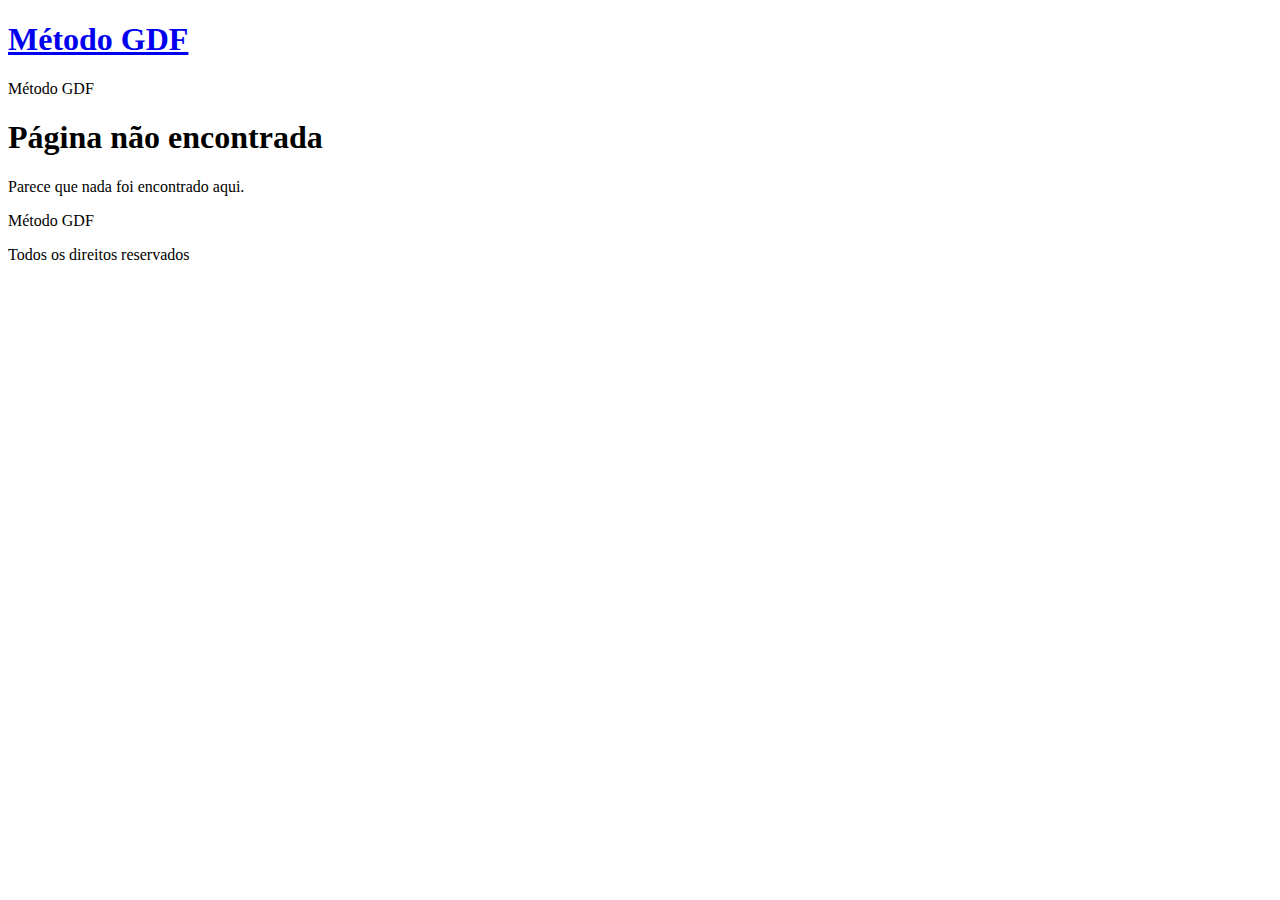
<file: metodogdf.com.br/__trashed-2/schema.org/index.html>
<!doctype html>
<html lang="pt-BR">
<head>
	<meta charset="UTF-8">
		<meta name="viewport" content="width=device-width, initial-scale=1">
	<link rel="profile" href="https://gmpg.org/xfn/11">
	<script data-cfasync="false" data-no-defer="1">var ewww_webp_supported=!1;function check_webp_feature(A,e){var w;e=void 0!==e?e:function(){},ewww_webp_supported?e(ewww_webp_supported):((w=new Image).onload=function(){ewww_webp_supported=0<w.width&&0<w.height,e&&e(ewww_webp_supported)},w.onerror=function(){e&&e(!1)},w.src="data:image/webp;base64,"+{alpha:"UklGRkoAAABXRUJQVlA4WAoAAAAQAAAAAAAAAAAAQUxQSAwAAAARBxAR/Q9ERP8DAABWUDggGAAAABQBAJ0BKgEAAQAAAP4AAA3AAP7mtQAAAA=="}[A])}check_webp_feature("alpha");</script><script data-cfasync="false" data-no-defer="1">var Arrive=function(c,w){"use strict";if(c.MutationObserver&&"undefined"!=typeof HTMLElement){var r,a=0,u=(r=HTMLElement.prototype.matches||HTMLElement.prototype.webkitMatchesSelector||HTMLElement.prototype.mozMatchesSelector||HTMLElement.prototype.msMatchesSelector,{matchesSelector:function(e,t){return e instanceof HTMLElement&&r.call(e,t)},addMethod:function(e,t,r){var a=e[t];e[t]=function(){return r.length==arguments.length?r.apply(this,arguments):"function"==typeof a?a.apply(this,arguments):void 0}},callCallbacks:function(e,t){t&&t.options.onceOnly&&1==t.firedElems.length&&(e=[e[0]]);for(var r,a=0;r=e[a];a++)r&&r.callback&&r.callback.call(r.elem,r.elem);t&&t.options.onceOnly&&1==t.firedElems.length&&t.me.unbindEventWithSelectorAndCallback.call(t.target,t.selector,t.callback)},checkChildNodesRecursively:function(e,t,r,a){for(var i,n=0;i=e[n];n++)r(i,t,a)&&a.push({callback:t.callback,elem:i}),0<i.childNodes.length&&u.checkChildNodesRecursively(i.childNodes,t,r,a)},mergeArrays:function(e,t){var r,a={};for(r in e)e.hasOwnProperty(r)&&(a[r]=e[r]);for(r in t)t.hasOwnProperty(r)&&(a[r]=t[r]);return a},toElementsArray:function(e){return e=void 0!==e&&("number"!=typeof e.length||e===c)?[e]:e}}),e=(l.prototype.addEvent=function(e,t,r,a){a={target:e,selector:t,options:r,callback:a,firedElems:[]};return this._beforeAdding&&this._beforeAdding(a),this._eventsBucket.push(a),a},l.prototype.removeEvent=function(e){for(var t,r=this._eventsBucket.length-1;t=this._eventsBucket[r];r--)e(t)&&(this._beforeRemoving&&this._beforeRemoving(t),(t=this._eventsBucket.splice(r,1))&&t.length&&(t[0].callback=null))},l.prototype.beforeAdding=function(e){this._beforeAdding=e},l.prototype.beforeRemoving=function(e){this._beforeRemoving=e},l),t=function(i,n){var o=new e,l=this,s={fireOnAttributesModification:!1};return o.beforeAdding(function(t){var e=t.target;e!==c.document&&e!==c||(e=document.getElementsByTagName("html")[0]);var r=new MutationObserver(function(e){n.call(this,e,t)}),a=i(t.options);r.observe(e,a),t.observer=r,t.me=l}),o.beforeRemoving(function(e){e.observer.disconnect()}),this.bindEvent=function(e,t,r){t=u.mergeArrays(s,t);for(var a=u.toElementsArray(this),i=0;i<a.length;i++)o.addEvent(a[i],e,t,r)},this.unbindEvent=function(){var r=u.toElementsArray(this);o.removeEvent(function(e){for(var t=0;t<r.length;t++)if(this===w||e.target===r[t])return!0;return!1})},this.unbindEventWithSelectorOrCallback=function(r){var a=u.toElementsArray(this),i=r,e="function"==typeof r?function(e){for(var t=0;t<a.length;t++)if((this===w||e.target===a[t])&&e.callback===i)return!0;return!1}:function(e){for(var t=0;t<a.length;t++)if((this===w||e.target===a[t])&&e.selector===r)return!0;return!1};o.removeEvent(e)},this.unbindEventWithSelectorAndCallback=function(r,a){var i=u.toElementsArray(this);o.removeEvent(function(e){for(var t=0;t<i.length;t++)if((this===w||e.target===i[t])&&e.selector===r&&e.callback===a)return!0;return!1})},this},i=new function(){var s={fireOnAttributesModification:!1,onceOnly:!1,existing:!1};function n(e,t,r){return!(!u.matchesSelector(e,t.selector)||(e._id===w&&(e._id=a++),-1!=t.firedElems.indexOf(e._id)))&&(t.firedElems.push(e._id),!0)}var c=(i=new t(function(e){var t={attributes:!1,childList:!0,subtree:!0};return e.fireOnAttributesModification&&(t.attributes=!0),t},function(e,i){e.forEach(function(e){var t=e.addedNodes,r=e.target,a=[];null!==t&&0<t.length?u.checkChildNodesRecursively(t,i,n,a):"attributes"===e.type&&n(r,i)&&a.push({callback:i.callback,elem:r}),u.callCallbacks(a,i)})})).bindEvent;return i.bindEvent=function(e,t,r){t=void 0===r?(r=t,s):u.mergeArrays(s,t);var a=u.toElementsArray(this);if(t.existing){for(var i=[],n=0;n<a.length;n++)for(var o=a[n].querySelectorAll(e),l=0;l<o.length;l++)i.push({callback:r,elem:o[l]});if(t.onceOnly&&i.length)return r.call(i[0].elem,i[0].elem);setTimeout(u.callCallbacks,1,i)}c.call(this,e,t,r)},i},o=new function(){var a={};function i(e,t){return u.matchesSelector(e,t.selector)}var n=(o=new t(function(){return{childList:!0,subtree:!0}},function(e,r){e.forEach(function(e){var t=e.removedNodes,e=[];null!==t&&0<t.length&&u.checkChildNodesRecursively(t,r,i,e),u.callCallbacks(e,r)})})).bindEvent;return o.bindEvent=function(e,t,r){t=void 0===r?(r=t,a):u.mergeArrays(a,t),n.call(this,e,t,r)},o};d(HTMLElement.prototype),d(NodeList.prototype),d(HTMLCollection.prototype),d(HTMLDocument.prototype),d(Window.prototype);var n={};return s(i,n,"unbindAllArrive"),s(o,n,"unbindAllLeave"),n}function l(){this._eventsBucket=[],this._beforeAdding=null,this._beforeRemoving=null}function s(e,t,r){u.addMethod(t,r,e.unbindEvent),u.addMethod(t,r,e.unbindEventWithSelectorOrCallback),u.addMethod(t,r,e.unbindEventWithSelectorAndCallback)}function d(e){e.arrive=i.bindEvent,s(i,e,"unbindArrive"),e.leave=o.bindEvent,s(o,e,"unbindLeave")}}(window,void 0),ewww_webp_supported=!1;function check_webp_feature(e,t){var r;ewww_webp_supported?t(ewww_webp_supported):((r=new Image).onload=function(){ewww_webp_supported=0<r.width&&0<r.height,t(ewww_webp_supported)},r.onerror=function(){t(!1)},r.src="data:image/webp;base64,"+{alpha:"UklGRkoAAABXRUJQVlA4WAoAAAAQAAAAAAAAAAAAQUxQSAwAAAARBxAR/Q9ERP8DAABWUDggGAAAABQBAJ0BKgEAAQAAAP4AAA3AAP7mtQAAAA==",animation:"UklGRlIAAABXRUJQVlA4WAoAAAASAAAAAAAAAAAAQU5JTQYAAAD/////AABBTk1GJgAAAAAAAAAAAAAAAAAAAGQAAABWUDhMDQAAAC8AAAAQBxAREYiI/gcA"}[e])}function ewwwLoadImages(e){if(e){for(var t=document.querySelectorAll(".batch-image img, .image-wrapper a, .ngg-pro-masonry-item a, .ngg-galleria-offscreen-seo-wrapper a"),r=0,a=t.length;r<a;r++)ewwwAttr(t[r],"data-src",t[r].getAttribute("data-webp")),ewwwAttr(t[r],"data-thumbnail",t[r].getAttribute("data-webp-thumbnail"));for(var i=document.querySelectorAll(".rev_slider ul li"),r=0,a=i.length;r<a;r++){ewwwAttr(i[r],"data-thumb",i[r].getAttribute("data-webp-thumb"));for(var n=1;n<11;)ewwwAttr(i[r],"data-param"+n,i[r].getAttribute("data-webp-param"+n)),n++}for(r=0,a=(i=document.querySelectorAll(".rev_slider img")).length;r<a;r++)ewwwAttr(i[r],"data-lazyload",i[r].getAttribute("data-webp-lazyload"));for(var o=document.querySelectorAll("div.woocommerce-product-gallery__image"),r=0,a=o.length;r<a;r++)ewwwAttr(o[r],"data-thumb",o[r].getAttribute("data-webp-thumb"))}for(var l=document.querySelectorAll("video"),r=0,a=l.length;r<a;r++)ewwwAttr(l[r],"poster",e?l[r].getAttribute("data-poster-webp"):l[r].getAttribute("data-poster-image"));for(var s,c=document.querySelectorAll("img.ewww_webp_lazy_load"),r=0,a=c.length;r<a;r++)e&&(ewwwAttr(c[r],"data-lazy-srcset",c[r].getAttribute("data-lazy-srcset-webp")),ewwwAttr(c[r],"data-srcset",c[r].getAttribute("data-srcset-webp")),ewwwAttr(c[r],"data-lazy-src",c[r].getAttribute("data-lazy-src-webp")),ewwwAttr(c[r],"data-src",c[r].getAttribute("data-src-webp")),ewwwAttr(c[r],"data-orig-file",c[r].getAttribute("data-webp-orig-file")),ewwwAttr(c[r],"data-medium-file",c[r].getAttribute("data-webp-medium-file")),ewwwAttr(c[r],"data-large-file",c[r].getAttribute("data-webp-large-file")),null!=(s=c[r].getAttribute("srcset"))&&!1!==s&&s.includes("R0lGOD")&&ewwwAttr(c[r],"src",c[r].getAttribute("data-lazy-src-webp"))),c[r].className=c[r].className.replace(/\bewww_webp_lazy_load\b/,"");for(var w=document.querySelectorAll(".ewww_webp"),r=0,a=w.length;r<a;r++)e?(ewwwAttr(w[r],"srcset",w[r].getAttribute("data-srcset-webp")),ewwwAttr(w[r],"src",w[r].getAttribute("data-src-webp")),ewwwAttr(w[r],"data-orig-file",w[r].getAttribute("data-webp-orig-file")),ewwwAttr(w[r],"data-medium-file",w[r].getAttribute("data-webp-medium-file")),ewwwAttr(w[r],"data-large-file",w[r].getAttribute("data-webp-large-file")),ewwwAttr(w[r],"data-large_image",w[r].getAttribute("data-webp-large_image")),ewwwAttr(w[r],"data-src",w[r].getAttribute("data-webp-src"))):(ewwwAttr(w[r],"srcset",w[r].getAttribute("data-srcset-img")),ewwwAttr(w[r],"src",w[r].getAttribute("data-src-img"))),w[r].className=w[r].className.replace(/\bewww_webp\b/,"ewww_webp_loaded");window.jQuery&&jQuery.fn.isotope&&jQuery.fn.imagesLoaded&&(jQuery(".fusion-posts-container-infinite").imagesLoaded(function(){jQuery(".fusion-posts-container-infinite").hasClass("isotope")&&jQuery(".fusion-posts-container-infinite").isotope()}),jQuery(".fusion-portfolio:not(.fusion-recent-works) .fusion-portfolio-wrapper").imagesLoaded(function(){jQuery(".fusion-portfolio:not(.fusion-recent-works) .fusion-portfolio-wrapper").isotope()}))}function ewwwWebPInit(e){ewwwLoadImages(e),ewwwNggLoadGalleries(e),document.arrive(".ewww_webp",function(){ewwwLoadImages(e)}),document.arrive(".ewww_webp_lazy_load",function(){ewwwLoadImages(e)}),document.arrive("videos",function(){ewwwLoadImages(e)}),"loading"==document.readyState?document.addEventListener("DOMContentLoaded",ewwwJSONParserInit):("undefined"!=typeof galleries&&ewwwNggParseGalleries(e),ewwwWooParseVariations(e))}function ewwwAttr(e,t,r){null!=r&&!1!==r&&e.setAttribute(t,r)}function ewwwJSONParserInit(){"undefined"!=typeof galleries&&check_webp_feature("alpha",ewwwNggParseGalleries),check_webp_feature("alpha",ewwwWooParseVariations)}function ewwwWooParseVariations(e){if(e)for(var t=document.querySelectorAll("form.variations_form"),r=0,a=t.length;r<a;r++){var i=t[r].getAttribute("data-product_variations"),n=!1;try{for(var o in i=JSON.parse(i))void 0!==i[o]&&void 0!==i[o].image&&(void 0!==i[o].image.src_webp&&(i[o].image.src=i[o].image.src_webp,n=!0),void 0!==i[o].image.srcset_webp&&(i[o].image.srcset=i[o].image.srcset_webp,n=!0),void 0!==i[o].image.full_src_webp&&(i[o].image.full_src=i[o].image.full_src_webp,n=!0),void 0!==i[o].image.gallery_thumbnail_src_webp&&(i[o].image.gallery_thumbnail_src=i[o].image.gallery_thumbnail_src_webp,n=!0),void 0!==i[o].image.thumb_src_webp&&(i[o].image.thumb_src=i[o].image.thumb_src_webp,n=!0));n&&ewwwAttr(t[r],"data-product_variations",JSON.stringify(i))}catch(e){}}}function ewwwNggParseGalleries(e){if(e)for(var t in galleries){var r=galleries[t];galleries[t].images_list=ewwwNggParseImageList(r.images_list)}}function ewwwNggLoadGalleries(e){e&&document.addEventListener("ngg.galleria.themeadded",function(e,t){window.ngg_galleria._create_backup=window.ngg_galleria.create,window.ngg_galleria.create=function(e,t){var r=$(e).data("id");return galleries["gallery_"+r].images_list=ewwwNggParseImageList(galleries["gallery_"+r].images_list),window.ngg_galleria._create_backup(e,t)}})}function ewwwNggParseImageList(e){for(var t in e){var r=e[t];if(void 0!==r["image-webp"]&&(e[t].image=r["image-webp"],delete e[t]["image-webp"]),void 0!==r["thumb-webp"]&&(e[t].thumb=r["thumb-webp"],delete e[t]["thumb-webp"]),void 0!==r.full_image_webp&&(e[t].full_image=r.full_image_webp,delete e[t].full_image_webp),void 0!==r.srcsets)for(var a in r.srcsets)nggSrcset=r.srcsets[a],void 0!==r.srcsets[a+"-webp"]&&(e[t].srcsets[a]=r.srcsets[a+"-webp"],delete e[t].srcsets[a+"-webp"]);if(void 0!==r.full_srcsets)for(var i in r.full_srcsets)nggFSrcset=r.full_srcsets[i],void 0!==r.full_srcsets[i+"-webp"]&&(e[t].full_srcsets[i]=r.full_srcsets[i+"-webp"],delete e[t].full_srcsets[i+"-webp"])}return e}check_webp_feature("alpha",ewwwWebPInit);</script><title>Página não encontrada &#8211; Método GDF</title>
<meta name='robots' content='max-image-preview:large' />
	<style>img:is([sizes="auto" i], [sizes^="auto," i]) { contain-intrinsic-size: 3000px 1500px }</style>
	<link href='https://fonts.gstatic.com' crossorigin rel='preconnect' />
<link rel="alternate" type="application/rss+xml" title="Feed para Método GDF &raquo;" href="https://metodogdf.com.br/feed/" />
<link rel="alternate" type="application/rss+xml" title="Feed de comentários para Método GDF &raquo;" href="https://metodogdf.com.br/comments/feed/" />
<style id='wp-emoji-styles-inline-css' type='text/css'>

	img.wp-smiley, img.emoji {
		display: inline !important;
		border: none !important;
		box-shadow: none !important;
		height: 1em !important;
		width: 1em !important;
		margin: 0 0.07em !important;
		vertical-align: -0.1em !important;
		background: none !important;
		padding: 0 !important;
	}
</style>
<link rel='stylesheet' id='wp-block-library-css' href='https://metodogdf.com.br/wp-includes/css/dist/block-library/style.min.css?ver=6.7.1' type='text/css' media='all' />
<style id='classic-theme-styles-inline-css' type='text/css'>
/*! This file is auto-generated */
.wp-block-button__link{color:#fff;background-color:#32373c;border-radius:9999px;box-shadow:none;text-decoration:none;padding:calc(.667em + 2px) calc(1.333em + 2px);font-size:1.125em}.wp-block-file__button{background:#32373c;color:#fff;text-decoration:none}
</style>
<style id='global-styles-inline-css' type='text/css'>
:root{--wp--preset--aspect-ratio--square: 1;--wp--preset--aspect-ratio--4-3: 4/3;--wp--preset--aspect-ratio--3-4: 3/4;--wp--preset--aspect-ratio--3-2: 3/2;--wp--preset--aspect-ratio--2-3: 2/3;--wp--preset--aspect-ratio--16-9: 16/9;--wp--preset--aspect-ratio--9-16: 9/16;--wp--preset--color--black: #000000;--wp--preset--color--cyan-bluish-gray: #abb8c3;--wp--preset--color--white: #ffffff;--wp--preset--color--pale-pink: #f78da7;--wp--preset--color--vivid-red: #cf2e2e;--wp--preset--color--luminous-vivid-orange: #ff6900;--wp--preset--color--luminous-vivid-amber: #fcb900;--wp--preset--color--light-green-cyan: #7bdcb5;--wp--preset--color--vivid-green-cyan: #00d084;--wp--preset--color--pale-cyan-blue: #8ed1fc;--wp--preset--color--vivid-cyan-blue: #0693e3;--wp--preset--color--vivid-purple: #9b51e0;--wp--preset--gradient--vivid-cyan-blue-to-vivid-purple: linear-gradient(135deg,rgba(6,147,227,1) 0%,rgb(155,81,224) 100%);--wp--preset--gradient--light-green-cyan-to-vivid-green-cyan: linear-gradient(135deg,rgb(122,220,180) 0%,rgb(0,208,130) 100%);--wp--preset--gradient--luminous-vivid-amber-to-luminous-vivid-orange: linear-gradient(135deg,rgba(252,185,0,1) 0%,rgba(255,105,0,1) 100%);--wp--preset--gradient--luminous-vivid-orange-to-vivid-red: linear-gradient(135deg,rgba(255,105,0,1) 0%,rgb(207,46,46) 100%);--wp--preset--gradient--very-light-gray-to-cyan-bluish-gray: linear-gradient(135deg,rgb(238,238,238) 0%,rgb(169,184,195) 100%);--wp--preset--gradient--cool-to-warm-spectrum: linear-gradient(135deg,rgb(74,234,220) 0%,rgb(151,120,209) 20%,rgb(207,42,186) 40%,rgb(238,44,130) 60%,rgb(251,105,98) 80%,rgb(254,248,76) 100%);--wp--preset--gradient--blush-light-purple: linear-gradient(135deg,rgb(255,206,236) 0%,rgb(152,150,240) 100%);--wp--preset--gradient--blush-bordeaux: linear-gradient(135deg,rgb(254,205,165) 0%,rgb(254,45,45) 50%,rgb(107,0,62) 100%);--wp--preset--gradient--luminous-dusk: linear-gradient(135deg,rgb(255,203,112) 0%,rgb(199,81,192) 50%,rgb(65,88,208) 100%);--wp--preset--gradient--pale-ocean: linear-gradient(135deg,rgb(255,245,203) 0%,rgb(182,227,212) 50%,rgb(51,167,181) 100%);--wp--preset--gradient--electric-grass: linear-gradient(135deg,rgb(202,248,128) 0%,rgb(113,206,126) 100%);--wp--preset--gradient--midnight: linear-gradient(135deg,rgb(2,3,129) 0%,rgb(40,116,252) 100%);--wp--preset--font-size--small: 13px;--wp--preset--font-size--medium: 20px;--wp--preset--font-size--large: 36px;--wp--preset--font-size--x-large: 42px;--wp--preset--spacing--20: 0.44rem;--wp--preset--spacing--30: 0.67rem;--wp--preset--spacing--40: 1rem;--wp--preset--spacing--50: 1.5rem;--wp--preset--spacing--60: 2.25rem;--wp--preset--spacing--70: 3.38rem;--wp--preset--spacing--80: 5.06rem;--wp--preset--shadow--natural: 6px 6px 9px rgba(0, 0, 0, 0.2);--wp--preset--shadow--deep: 12px 12px 50px rgba(0, 0, 0, 0.4);--wp--preset--shadow--sharp: 6px 6px 0px rgba(0, 0, 0, 0.2);--wp--preset--shadow--outlined: 6px 6px 0px -3px rgba(255, 255, 255, 1), 6px 6px rgba(0, 0, 0, 1);--wp--preset--shadow--crisp: 6px 6px 0px rgba(0, 0, 0, 1);}:where(.is-layout-flex){gap: 0.5em;}:where(.is-layout-grid){gap: 0.5em;}body .is-layout-flex{display: flex;}.is-layout-flex{flex-wrap: wrap;align-items: center;}.is-layout-flex > :is(*, div){margin: 0;}body .is-layout-grid{display: grid;}.is-layout-grid > :is(*, div){margin: 0;}:where(.wp-block-columns.is-layout-flex){gap: 2em;}:where(.wp-block-columns.is-layout-grid){gap: 2em;}:where(.wp-block-post-template.is-layout-flex){gap: 1.25em;}:where(.wp-block-post-template.is-layout-grid){gap: 1.25em;}.has-black-color{color: var(--wp--preset--color--black) !important;}.has-cyan-bluish-gray-color{color: var(--wp--preset--color--cyan-bluish-gray) !important;}.has-white-color{color: var(--wp--preset--color--white) !important;}.has-pale-pink-color{color: var(--wp--preset--color--pale-pink) !important;}.has-vivid-red-color{color: var(--wp--preset--color--vivid-red) !important;}.has-luminous-vivid-orange-color{color: var(--wp--preset--color--luminous-vivid-orange) !important;}.has-luminous-vivid-amber-color{color: var(--wp--preset--color--luminous-vivid-amber) !important;}.has-light-green-cyan-color{color: var(--wp--preset--color--light-green-cyan) !important;}.has-vivid-green-cyan-color{color: var(--wp--preset--color--vivid-green-cyan) !important;}.has-pale-cyan-blue-color{color: var(--wp--preset--color--pale-cyan-blue) !important;}.has-vivid-cyan-blue-color{color: var(--wp--preset--color--vivid-cyan-blue) !important;}.has-vivid-purple-color{color: var(--wp--preset--color--vivid-purple) !important;}.has-black-background-color{background-color: var(--wp--preset--color--black) !important;}.has-cyan-bluish-gray-background-color{background-color: var(--wp--preset--color--cyan-bluish-gray) !important;}.has-white-background-color{background-color: var(--wp--preset--color--white) !important;}.has-pale-pink-background-color{background-color: var(--wp--preset--color--pale-pink) !important;}.has-vivid-red-background-color{background-color: var(--wp--preset--color--vivid-red) !important;}.has-luminous-vivid-orange-background-color{background-color: var(--wp--preset--color--luminous-vivid-orange) !important;}.has-luminous-vivid-amber-background-color{background-color: var(--wp--preset--color--luminous-vivid-amber) !important;}.has-light-green-cyan-background-color{background-color: var(--wp--preset--color--light-green-cyan) !important;}.has-vivid-green-cyan-background-color{background-color: var(--wp--preset--color--vivid-green-cyan) !important;}.has-pale-cyan-blue-background-color{background-color: var(--wp--preset--color--pale-cyan-blue) !important;}.has-vivid-cyan-blue-background-color{background-color: var(--wp--preset--color--vivid-cyan-blue) !important;}.has-vivid-purple-background-color{background-color: var(--wp--preset--color--vivid-purple) !important;}.has-black-border-color{border-color: var(--wp--preset--color--black) !important;}.has-cyan-bluish-gray-border-color{border-color: var(--wp--preset--color--cyan-bluish-gray) !important;}.has-white-border-color{border-color: var(--wp--preset--color--white) !important;}.has-pale-pink-border-color{border-color: var(--wp--preset--color--pale-pink) !important;}.has-vivid-red-border-color{border-color: var(--wp--preset--color--vivid-red) !important;}.has-luminous-vivid-orange-border-color{border-color: var(--wp--preset--color--luminous-vivid-orange) !important;}.has-luminous-vivid-amber-border-color{border-color: var(--wp--preset--color--luminous-vivid-amber) !important;}.has-light-green-cyan-border-color{border-color: var(--wp--preset--color--light-green-cyan) !important;}.has-vivid-green-cyan-border-color{border-color: var(--wp--preset--color--vivid-green-cyan) !important;}.has-pale-cyan-blue-border-color{border-color: var(--wp--preset--color--pale-cyan-blue) !important;}.has-vivid-cyan-blue-border-color{border-color: var(--wp--preset--color--vivid-cyan-blue) !important;}.has-vivid-purple-border-color{border-color: var(--wp--preset--color--vivid-purple) !important;}.has-vivid-cyan-blue-to-vivid-purple-gradient-background{background: var(--wp--preset--gradient--vivid-cyan-blue-to-vivid-purple) !important;}.has-light-green-cyan-to-vivid-green-cyan-gradient-background{background: var(--wp--preset--gradient--light-green-cyan-to-vivid-green-cyan) !important;}.has-luminous-vivid-amber-to-luminous-vivid-orange-gradient-background{background: var(--wp--preset--gradient--luminous-vivid-amber-to-luminous-vivid-orange) !important;}.has-luminous-vivid-orange-to-vivid-red-gradient-background{background: var(--wp--preset--gradient--luminous-vivid-orange-to-vivid-red) !important;}.has-very-light-gray-to-cyan-bluish-gray-gradient-background{background: var(--wp--preset--gradient--very-light-gray-to-cyan-bluish-gray) !important;}.has-cool-to-warm-spectrum-gradient-background{background: var(--wp--preset--gradient--cool-to-warm-spectrum) !important;}.has-blush-light-purple-gradient-background{background: var(--wp--preset--gradient--blush-light-purple) !important;}.has-blush-bordeaux-gradient-background{background: var(--wp--preset--gradient--blush-bordeaux) !important;}.has-luminous-dusk-gradient-background{background: var(--wp--preset--gradient--luminous-dusk) !important;}.has-pale-ocean-gradient-background{background: var(--wp--preset--gradient--pale-ocean) !important;}.has-electric-grass-gradient-background{background: var(--wp--preset--gradient--electric-grass) !important;}.has-midnight-gradient-background{background: var(--wp--preset--gradient--midnight) !important;}.has-small-font-size{font-size: var(--wp--preset--font-size--small) !important;}.has-medium-font-size{font-size: var(--wp--preset--font-size--medium) !important;}.has-large-font-size{font-size: var(--wp--preset--font-size--large) !important;}.has-x-large-font-size{font-size: var(--wp--preset--font-size--x-large) !important;}
:where(.wp-block-post-template.is-layout-flex){gap: 1.25em;}:where(.wp-block-post-template.is-layout-grid){gap: 1.25em;}
:where(.wp-block-columns.is-layout-flex){gap: 2em;}:where(.wp-block-columns.is-layout-grid){gap: 2em;}
:root :where(.wp-block-pullquote){font-size: 1.5em;line-height: 1.6;}
</style>
<link rel='stylesheet' id='hurrytimer-css' href='https://metodogdf.com.br/wp-content/uploads/hurrytimer/css/a248addb15e491d2.css?ver=6.7.1' type='text/css' media='all' />
<link rel='stylesheet' id='hello-elementor-css' href='https://metodogdf.com.br/wp-content/themes/hello-elementor/style.min.css?ver=2.5.0' type='text/css' media='all' />
<link rel='stylesheet' id='hello-elementor-theme-style-css' href='https://metodogdf.com.br/wp-content/themes/hello-elementor/theme.min.css?ver=2.5.0' type='text/css' media='all' />
<link rel='stylesheet' id='elementor-frontend-css' href='https://metodogdf.com.br/wp-content/plugins/elementor/assets/css/frontend-lite.min.css?ver=3.6.5' type='text/css' media='all' />
<link rel='stylesheet' id='elementor-post-4-css' href='https://metodogdf.com.br/wp-content/uploads/elementor/css/post-4.css?ver=1733333374' type='text/css' media='all' />
<style id='rocket-lazyload-inline-css' type='text/css'>
.rll-youtube-player{position:relative;padding-bottom:56.23%;height:0;overflow:hidden;max-width:100%;}.rll-youtube-player iframe{position:absolute;top:0;left:0;width:100%;height:100%;z-index:100;background:0 0}.rll-youtube-player img{bottom:0;display:block;left:0;margin:auto;max-width:100%;width:100%;position:absolute;right:0;top:0;border:none;height:auto;cursor:pointer;-webkit-transition:.4s all;-moz-transition:.4s all;transition:.4s all}.rll-youtube-player img:hover{-webkit-filter:brightness(75%)}.rll-youtube-player .play{height:72px;width:72px;left:50%;top:50%;margin-left:-36px;margin-top:-36px;position:absolute;background:url(https://metodogdf.com.br/wp-content/plugins/wp-rocket/assets/img/youtube.png) no-repeat;cursor:pointer}
</style>
<link rel='stylesheet' id='google-fonts-1-css' href='https://fonts.googleapis.com/css?family=Roboto%3A100%2C100italic%2C200%2C200italic%2C300%2C300italic%2C400%2C400italic%2C500%2C500italic%2C600%2C600italic%2C700%2C700italic%2C800%2C800italic%2C900%2C900italic%7CRoboto+Slab%3A100%2C100italic%2C200%2C200italic%2C300%2C300italic%2C400%2C400italic%2C500%2C500italic%2C600%2C600italic%2C700%2C700italic%2C800%2C800italic%2C900%2C900italic&#038;display=auto&#038;ver=6.7.1' type='text/css' media='all' />
<script type="text/javascript" src="https://metodogdf.com.br/wp-includes/js/jquery/jquery.min.js?ver=3.7.1" id="jquery-core-js"></script>
<script type="text/javascript" src="https://metodogdf.com.br/wp-includes/js/jquery/jquery-migrate.min.js?ver=3.4.1" id="jquery-migrate-js"></script>
<link rel="https://api.w.org/" href="https://metodogdf.com.br/wp-json/" /><link rel="EditURI" type="application/rsd+xml" title="RSD" href="https://metodogdf.com.br/xmlrpc.php?rsd" />
<meta name="generator" content="WordPress 6.7.1" />
<noscript><style>.lazyload[data-src]{display:none !important;}</style></noscript><style>.lazyload{background-image:none !important;}.lazyload:before{background-image:none !important;}</style><style>.wp-block-gallery.is-cropped .blocks-gallery-item picture{height:100%;width:100%;}</style><noscript><style id="rocket-lazyload-nojs-css">.rll-youtube-player, [data-lazy-src]{display:none !important;}</style></noscript></head>
<body data-rsssl=1 class="error404 elementor-default elementor-kit-4">
<script data-cfasync="false" data-no-defer="1">if(ewww_webp_supported){document.body.classList.add("webp-support");}</script>

<header id="site-header" class="site-header dynamic-header " role="banner">
	<div class="header-inner">
		<div class="site-branding show-title">
							<h1 class="site-title show">
					<a href="https://metodogdf.com.br/" title="Inicial" rel="home">
						Método GDF					</a>
				</h1>
							<p class="site-description show ">
					M&eacute;todo GDF				</p>
					</div>

			</div>
</header>
<main id="content" class="site-main" role="main">
			<header class="page-header">
			<h1 class="entry-title">Página não encontrada</h1>
		</header>
		<div class="page-content">
		<p>Parece que nada foi encontrado aqui.</p>
	</div>

</main>
<footer id="site-footer" class="site-footer dynamic-footer footer-has-copyright" role="contentinfo">
	<div class="footer-inner">
		<div class="site-branding show-logo">
							<p class="site-description show">
					M&eacute;todo GDF				</p>
					</div>

		
					<div class="copyright show">
				<p>Todos os direitos reservados</p>
			</div>
			</div>
</footer>

<script type="text/javascript" id="eio-lazy-load-js-before">
/* <![CDATA[ */
var eio_lazy_vars = {"exactdn_domain":"","skip_autoscale":0,"threshold":0};
/* ]]> */
</script>
<script type="text/javascript" src="https://metodogdf.com.br/wp-content/plugins/ewww-image-optimizer/includes/lazysizes.min.js?ver=660.0" id="eio-lazy-load-js"></script>
<script type="text/javascript" src="https://metodogdf.com.br/wp-content/plugins/hurrytimer/assets/js/cookie.min.js?ver=3.14.1" id="hurryt-cookie-js"></script>
<script type="text/javascript" src="https://metodogdf.com.br/wp-content/plugins/hurrytimer/assets/js/jquery.countdown.min.js?ver=2.2.0" id="hurryt-countdown-js"></script>
<script type="text/javascript" id="hurrytimer-js-extra">
/* <![CDATA[ */
var hurrytimer_ajax_object = {"ajax_url":"https:\/\/metodogdf.com.br\/wp-admin\/admin-ajax.php","ajax_nonce":"33540ac6ad","disable_actions":"","methods":{"COOKIE":1,"IP":2,"USER_SESSION":3},"actionsOptions":{"none":1,"hide":2,"redirect":3,"stockStatus":4,"hideAddToCartButton":5,"displayMessage":6,"expire_coupon":7},"restartOptions":{"none":1,"immediately":2,"afterReload":3,"after_duration":4},"COOKIEPATH":"\/","COOKIE_DOMAIN":"","redirect_no_back":"1","expire_coupon_message":""};
/* ]]> */
</script>
<script type="text/javascript" src="https://metodogdf.com.br/wp-content/plugins/hurrytimer/assets/js/hurrytimer.js?ver=2.7.3" id="hurrytimer-js"></script>
<script type="text/javascript" id="rocket-browser-checker-js-after">
/* <![CDATA[ */
"use strict";var _createClass=function(){function defineProperties(target,props){for(var i=0;i<props.length;i++){var descriptor=props[i];descriptor.enumerable=descriptor.enumerable||!1,descriptor.configurable=!0,"value"in descriptor&&(descriptor.writable=!0),Object.defineProperty(target,descriptor.key,descriptor)}}return function(Constructor,protoProps,staticProps){return protoProps&&defineProperties(Constructor.prototype,protoProps),staticProps&&defineProperties(Constructor,staticProps),Constructor}}();function _classCallCheck(instance,Constructor){if(!(instance instanceof Constructor))throw new TypeError("Cannot call a class as a function")}var RocketBrowserCompatibilityChecker=function(){function RocketBrowserCompatibilityChecker(options){_classCallCheck(this,RocketBrowserCompatibilityChecker),this.passiveSupported=!1,this._checkPassiveOption(this),this.options=!!this.passiveSupported&&options}return _createClass(RocketBrowserCompatibilityChecker,[{key:"_checkPassiveOption",value:function(self){try{var options={get passive(){return!(self.passiveSupported=!0)}};window.addEventListener("test",null,options),window.removeEventListener("test",null,options)}catch(err){self.passiveSupported=!1}}},{key:"initRequestIdleCallback",value:function(){!1 in window&&(window.requestIdleCallback=function(cb){var start=Date.now();return setTimeout(function(){cb({didTimeout:!1,timeRemaining:function(){return Math.max(0,50-(Date.now()-start))}})},1)}),!1 in window&&(window.cancelIdleCallback=function(id){return clearTimeout(id)})}},{key:"isDataSaverModeOn",value:function(){return"connection"in navigator&&!0===navigator.connection.saveData}},{key:"supportsLinkPrefetch",value:function(){var elem=document.createElement("link");return elem.relList&&elem.relList.supports&&elem.relList.supports("prefetch")&&window.IntersectionObserver&&"isIntersecting"in IntersectionObserverEntry.prototype}},{key:"isSlowConnection",value:function(){return"connection"in navigator&&"effectiveType"in navigator.connection&&("2g"===navigator.connection.effectiveType||"slow-2g"===navigator.connection.effectiveType)}}]),RocketBrowserCompatibilityChecker}();
/* ]]> */
</script>
<script type="text/javascript" id="rocket-delay-js-js-after">
/* <![CDATA[ */
(function() {
"use strict";var e=function(){function n(e,t){for(var r=0;r<t.length;r++){var n=t[r];n.enumerable=n.enumerable||!1,n.configurable=!0,"value"in n&&(n.writable=!0),Object.defineProperty(e,n.key,n)}}return function(e,t,r){return t&&n(e.prototype,t),r&&n(e,r),e}}();function n(e,t){if(!(e instanceof t))throw new TypeError("Cannot call a class as a function")}var t=function(){function r(e,t){n(this,r),this.attrName="data-rocketlazyloadscript",this.browser=t,this.options=this.browser.options,this.triggerEvents=e,this.userEventListener=this.triggerListener.bind(this)}return e(r,[{key:"init",value:function(){this._addEventListener(this)}},{key:"reset",value:function(){this._removeEventListener(this)}},{key:"_addEventListener",value:function(t){this.triggerEvents.forEach(function(e){return window.addEventListener(e,t.userEventListener,t.options)})}},{key:"_removeEventListener",value:function(t){this.triggerEvents.forEach(function(e){return window.removeEventListener(e,t.userEventListener,t.options)})}},{key:"_loadScriptSrc",value:function(){var r=this,e=document.querySelectorAll("script["+this.attrName+"]");0!==e.length&&Array.prototype.slice.call(e).forEach(function(e){var t=e.getAttribute(r.attrName);e.setAttribute("src",t),e.removeAttribute(r.attrName)}),this.reset()}},{key:"triggerListener",value:function(){this._loadScriptSrc(),this._removeEventListener(this)}}],[{key:"run",value:function(){RocketBrowserCompatibilityChecker&&new r(["keydown","mouseover","touchmove","touchstart"],new RocketBrowserCompatibilityChecker({passive:!0})).init()}}]),r}();t.run();
}());
/* ]]> */
</script>
<script type="text/javascript" id="rocket-preload-links-js-extra">
/* <![CDATA[ */
var RocketPreloadLinksConfig = {"excludeUris":"\/(.+\/)?feed\/?.+\/?|\/(?:.+\/)?embed\/|\/(index\\.php\/)?wp\\-json(\/.*|$)|\/wp-admin|\/logout|\/wp-login.php","usesTrailingSlash":"","imageExt":"jpg|jpeg|gif|png|tiff|bmp|webp|avif","fileExt":"jpg|jpeg|gif|png|tiff|bmp|webp|avif|php|pdf|html|htm","siteUrl":"https:\/\/metodogdf.com.br","onHoverDelay":"100","rateThrottle":"3"};
/* ]]> */
</script>
<script type="text/javascript" id="rocket-preload-links-js-after">
/* <![CDATA[ */
(function() {
"use strict";var r="function"==typeof Symbol&&"symbol"==typeof Symbol.iterator?function(e){return typeof e}:function(e){return e&&"function"==typeof Symbol&&e.constructor===Symbol&&e!==Symbol.prototype?"symbol":typeof e},e=function(){function i(e,t){for(var n=0;n<t.length;n++){var i=t[n];i.enumerable=i.enumerable||!1,i.configurable=!0,"value"in i&&(i.writable=!0),Object.defineProperty(e,i.key,i)}}return function(e,t,n){return t&&i(e.prototype,t),n&&i(e,n),e}}();function i(e,t){if(!(e instanceof t))throw new TypeError("Cannot call a class as a function")}var t=function(){function n(e,t){i(this,n),this.browser=e,this.config=t,this.options=this.browser.options,this.prefetched=new Set,this.eventTime=null,this.threshold=1111,this.numOnHover=0}return e(n,[{key:"init",value:function(){!this.browser.supportsLinkPrefetch()||this.browser.isDataSaverModeOn()||this.browser.isSlowConnection()||(this.regex={excludeUris:RegExp(this.config.excludeUris,"i"),images:RegExp(".("+this.config.imageExt+")$","i"),fileExt:RegExp(".("+this.config.fileExt+")$","i")},this._initListeners(this))}},{key:"_initListeners",value:function(e){-1<this.config.onHoverDelay&&document.addEventListener("mouseover",e.listener.bind(e),e.listenerOptions),document.addEventListener("mousedown",e.listener.bind(e),e.listenerOptions),document.addEventListener("touchstart",e.listener.bind(e),e.listenerOptions)}},{key:"listener",value:function(e){var t=e.target.closest("a"),n=this._prepareUrl(t);if(null!==n)switch(e.type){case"mousedown":case"touchstart":this._addPrefetchLink(n);break;case"mouseover":this._earlyPrefetch(t,n,"mouseout")}}},{key:"_earlyPrefetch",value:function(t,e,n){var i=this,r=setTimeout(function(){if(r=null,0===i.numOnHover)setTimeout(function(){return i.numOnHover=0},1e3);else if(i.numOnHover>i.config.rateThrottle)return;i.numOnHover++,i._addPrefetchLink(e)},this.config.onHoverDelay);t.addEventListener(n,function e(){t.removeEventListener(n,e,{passive:!0}),null!==r&&(clearTimeout(r),r=null)},{passive:!0})}},{key:"_addPrefetchLink",value:function(i){return this.prefetched.add(i.href),new Promise(function(e,t){var n=document.createElement("link");n.rel="prefetch",n.href=i.href,n.onload=e,n.onerror=t,document.head.appendChild(n)}).catch(function(){})}},{key:"_prepareUrl",value:function(e){if(null===e||"object"!==(void 0===e?"undefined":r(e))||!1 in e||-1===["http:","https:"].indexOf(e.protocol))return null;var t=e.href.substring(0,this.config.siteUrl.length),n=this._getPathname(e.href,t),i={original:e.href,protocol:e.protocol,origin:t,pathname:n,href:t+n};return this._isLinkOk(i)?i:null}},{key:"_getPathname",value:function(e,t){var n=t?e.substring(this.config.siteUrl.length):e;return n.startsWith("/")||(n="/"+n),this._shouldAddTrailingSlash(n)?n+"/":n}},{key:"_shouldAddTrailingSlash",value:function(e){return this.config.usesTrailingSlash&&!e.endsWith("/")&&!this.regex.fileExt.test(e)}},{key:"_isLinkOk",value:function(e){return null!==e&&"object"===(void 0===e?"undefined":r(e))&&(!this.prefetched.has(e.href)&&e.origin===this.config.siteUrl&&-1===e.href.indexOf("?")&&-1===e.href.indexOf("#")&&!this.regex.excludeUris.test(e.href)&&!this.regex.images.test(e.href))}}],[{key:"run",value:function(){"undefined"!=typeof RocketPreloadLinksConfig&&new n(new RocketBrowserCompatibilityChecker({capture:!0,passive:!0}),RocketPreloadLinksConfig).init()}}]),n}();t.run();
}());
/* ]]> */
</script>
<script type="text/javascript" src="https://metodogdf.com.br/wp-content/themes/hello-elementor/assets/js/hello-frontend.min.js?ver=1.0.0" id="hello-theme-frontend-js"></script>
<script>window.lazyLoadOptions={elements_selector:"img[data-lazy-src],.rocket-lazyload,iframe[data-lazy-src]",data_src:"lazy-src",data_srcset:"lazy-srcset",data_sizes:"lazy-sizes",class_loading:"lazyloading",class_loaded:"lazyloaded",threshold:300,callback_loaded:function(element){if(element.tagName==="IFRAME"&&element.dataset.rocketLazyload=="fitvidscompatible"){if(element.classList.contains("lazyloaded")){if(typeof window.jQuery!="undefined"){if(jQuery.fn.fitVids){jQuery(element).parent().fitVids()}}}}}};window.addEventListener('LazyLoad::Initialized',function(e){var lazyLoadInstance=e.detail.instance;if(window.MutationObserver){var observer=new MutationObserver(function(mutations){var image_count=0;var iframe_count=0;var rocketlazy_count=0;mutations.forEach(function(mutation){for(i=0;i<mutation.addedNodes.length;i++){if(typeof mutation.addedNodes[i].getElementsByTagName!=='function'){continue}
if(typeof mutation.addedNodes[i].getElementsByClassName!=='function'){continue}
images=mutation.addedNodes[i].getElementsByTagName('img');is_image=mutation.addedNodes[i].tagName=="IMG";iframes=mutation.addedNodes[i].getElementsByTagName('iframe');is_iframe=mutation.addedNodes[i].tagName=="IFRAME";rocket_lazy=mutation.addedNodes[i].getElementsByClassName('rocket-lazyload');image_count+=images.length;iframe_count+=iframes.length;rocketlazy_count+=rocket_lazy.length;if(is_image){image_count+=1}
if(is_iframe){iframe_count+=1}}});if(image_count>0||iframe_count>0||rocketlazy_count>0){lazyLoadInstance.update()}});var b=document.getElementsByTagName("body")[0];var config={childList:!0,subtree:!0};observer.observe(b,config)}},!1)</script><script data-no-minify="1" async src="https://metodogdf.com.br/wp-content/plugins/wp-rocket/assets/js/lazyload/16.1/lazyload.min.js"></script><script>function lazyLoadThumb(e){var t='<img loading="lazy" data-lazy-src="https://i.ytimg.com/vi/ID/hqdefault.jpg" alt="" width="480" height="360"><noscript><img src="https://i.ytimg.com/vi/ID/hqdefault.jpg" alt="" width="480" height="360"></noscript>',a='<div class="play"></div>';return t.replace("ID",e)+a}function lazyLoadYoutubeIframe(){var e=document.createElement("iframe"),t="ID?autoplay=1";t+=0===this.dataset.query.length?'':'&'+this.dataset.query;e.setAttribute("src",t.replace("ID",this.dataset.src)),e.setAttribute("frameborder","0"),e.setAttribute("allowfullscreen","1"),e.setAttribute("allow", "accelerometer; autoplay; encrypted-media; gyroscope; picture-in-picture"),this.parentNode.replaceChild(e,this)}document.addEventListener("DOMContentLoaded",function(){var e,t,a=document.getElementsByClassName("rll-youtube-player");for(t=0;t<a.length;t++)e=document.createElement("div"),e.setAttribute("data-id",a[t].dataset.id),e.setAttribute("data-query", a[t].dataset.query),e.setAttribute("data-src", a[t].dataset.src),e.innerHTML=lazyLoadThumb(a[t].dataset.id),e.onclick=lazyLoadYoutubeIframe,a[t].appendChild(e)});</script>
</body>
</html>
</file>
